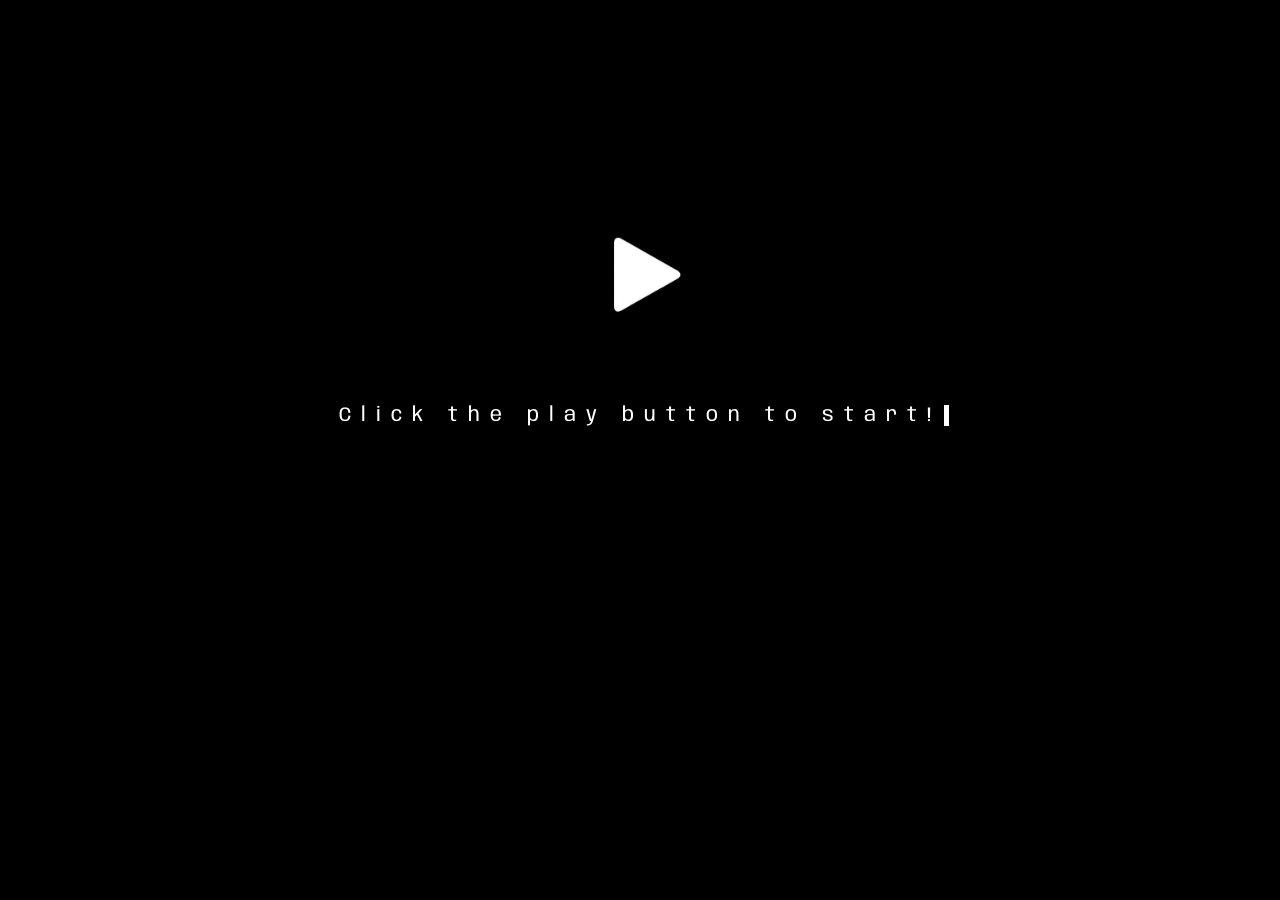
<file: index.html>
<!DOCTYPE html>
<html lang="en">

<head>
    <meta charset="UTF-8">
    <meta name="viewport" content="width=device-width, initial-scale=1.0">
     <link rel="icon" type="image/gif" href="Music.gif">
    <title>MyFavoriteSongs</title>
    <link rel="stylesheet" href="style.css">
    <link rel="preconnect" href="https://fonts.googleapis.com">
<link rel="preconnect" href="https://fonts.gstatic.com" crossorigin>
<link href="https://fonts.googleapis.com/css2?family=Anybody:ital,wght@0,100..900;1,100..900&family=BBH+Bogle&family=Bitcount+Ink:wght@100..900&family=Hanken+Grotesk:ital,wght@0,100..900;1,100..900&family=Zalando+Sans+Expanded:ital,wght@0,200..900;1,200..900&display=swap" rel="stylesheet">
</head>

<body>
    

  
<div class="play">
 <a href="music.html"><img src="play.jpg" alt="Play Button"></a>
        <div class="container">
            <p class="text">Click the play button to start!</p>
        </div>
</div>


 


</body>

</html>
</file>
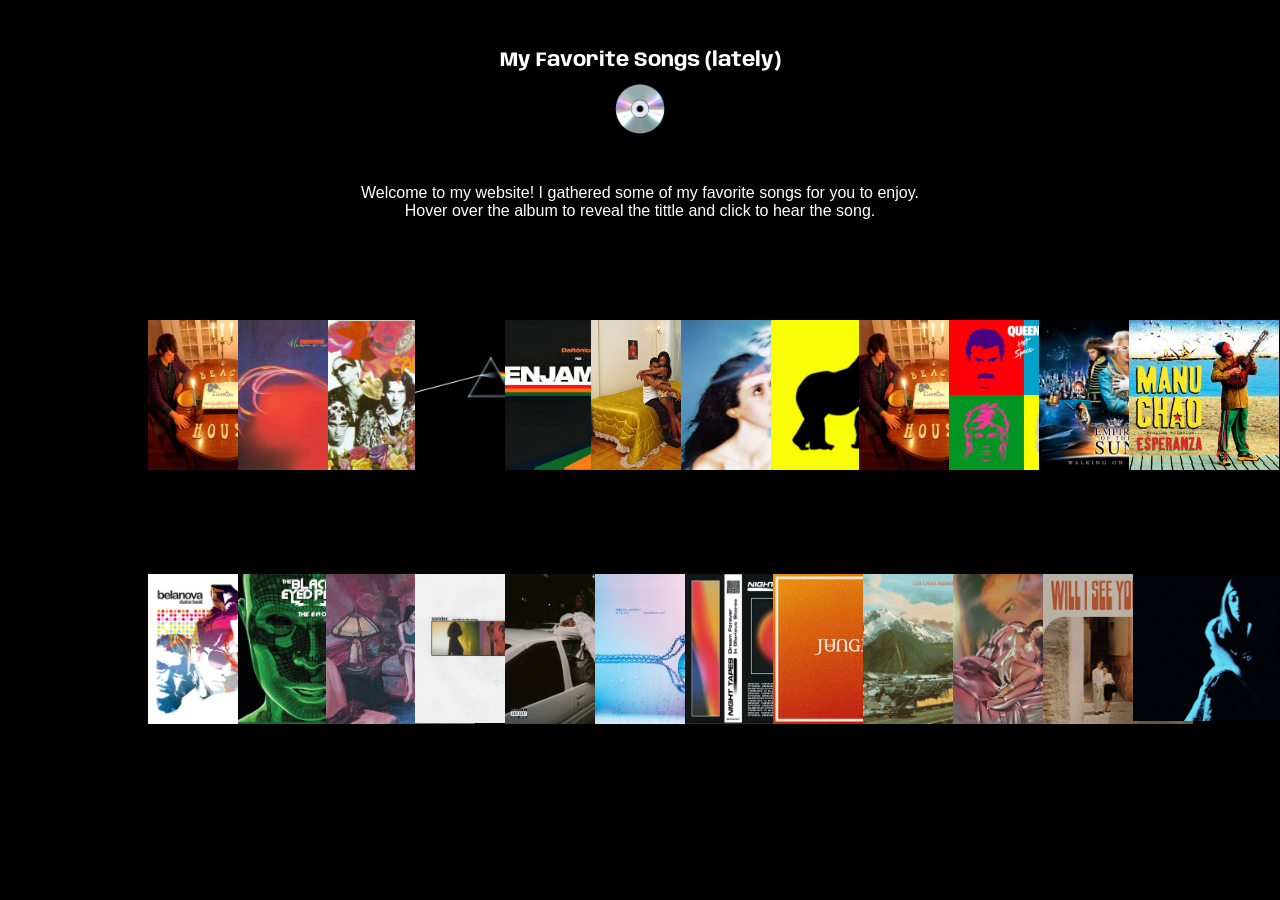
<file: music.html>
<!DOCTYPE html>
<html lang="en">

<head>
    <meta charset="UTF-8">
    <meta name="viewport" content="width=device-width, initial-scale=1.0">
     <link rel="icon" type="image/gif" href="Music.gif">
    <title>MusicPlayer</title>
    <link rel="stylesheet" href="style.css">
    <link rel="preconnect" href="https://fonts.googleapis.com">
<link rel="preconnect" href="https://fonts.gstatic.com" crossorigin>
<link href="https://fonts.googleapis.com/css2?family=Anybody:ital,wght@0,100..900;1,100..900&family=BBH+Bogle&family=Bitcount+Ink:wght@100..900&family=Hanken+Grotesk:ital,wght@0,100..900;1,100..900&family=Zalando+Sans+Expanded:ital,wght@0,200..900;1,200..900&display=swap" rel="stylesheet">
</head>

<body>
    <h1>My Favorite Songs (lately)</h1>
    <div class="gif">
<img src="Music.gif" alt="Music GIF" onclick="window.location.href='index.html';">
</div>

    <div class="bodytext">
    <p>Welcome to my website! I gathered some of my favorite songs for you to enjoy. 
        <br>Hover over the album to reveal the tittle and click to hear the song.<br></p>
</div>
    <div class="slideInRight">
    <div class="songs">
        <div class="song-container"><a href="https://www.youtube.com/watch?v=SDZy5g_iM0g&list=RDSDZy5g_iM0g&start_radio=1"><img src="assets/beachhous.jpg" alt="Myth" class="myth slideInRight"></a><div class="songtittle">Holy Dances by Beach House</div></div>
        <div class="song-container"><a href="https://www.youtube.com/watch?v=PbbUeLkZt74&list=RDPbbUeLkZt74&start_radio=1"><img src="assets/Cocteau.jpg" alt="Cocteau Twins" class="cocteau slideInRight"></a><div class="songtittle">Cherry-coloured Funk by Cocteau Twins</div></div>
        <div class="song-container"><a href="https://www.youtube.com/watch?v=5jMFlNiuszQ&list=RD5jMFlNiuszQ&start_radio=1"><img src="assets/Caifanes.jpg" alt="Caifanes" class="caifanes slideInRight"></a><div class="songtittle">Los Dioses Ocultos by Caifanes</div></div>
        <div class="song-container"><a href="https://www.youtube.com/watch?v=HoLhKJuGhK0&list=RDHoLhKJuGhK0&start_radio=1"><img src="assets/pinkfloyd.jpg" alt="Pink Floyd" class="pinkfloyd slideInRight"></a><div class="songtittle">Us and Them by Pink Floyd</div></div>
        <div class="song-container"><a href="https://www.youtube.com/watch?v=gFwkwo4_YtA&list=RDgFwkwo4_YtA&start_radio=1"><img src="assets/enjambre.jpg" alt="Enjambre" class="enjambre slideInRight"></a><div class="songtittle">Dulce Soledad by Enjambre</div></div>
        <div class="song-container"><a href="https://www.youtube.com/watch?v=K5lJy3tc8lM&list=RDK5lJy3tc8lM&start_radio=1"><img src="assets/fleet.jpg" alt="Blood Orange" class="fleet slideInRight"></a><div class="songtittle">Best to You by Blood Orange</div></div>
        <div class="song-container"><a href="https://www.youtube.com/watch?v=Xcq3xMCcGlI&list=RDXcq3xMCcGlI&start_radio=1"><img src="assets/Imaginal disk.jpg" alt="Imaginal Disk" class="imaginal slideInRight"></a><div class="songtittle">Cry for Me by Magdalena Bay</div></div>
        <div class="song-container"><a href="https://www.youtube.com/watch?v=D9BqbKCo18E&list=RDD9BqbKCo18E&start_radio=1"><img src="assets/Rusowsky.jpg" alt="Rusowsky" class="rusowsky slideInRight"></a><div class="songtittle">BBY Romeo by Rusowsky</div></div>
        <div class="song-container"><a href="https://www.youtube.com/watch?v=O3_2ZMEK1aw&list=RDO3_2ZMEK1aw&start_radio=1"><img src="assets/beachhous.jpg" alt="Beach House" class="beachhouse slideInRight"></a><div class="songtittle">Turtle Island by Beach House</div></div>
        <div class="song-container"><a href="https://www.youtube.com/watch?v=kToCuYfkGI4&list=RDkToCuYfkGI4&start_radio=1"><img src="assets/queen.jpg" alt="Queen" class="queen slideInRight"></a><div class="songtittle">Cool Cat by Queen</div></div>
        <div class="song-container"><a href="https://www.youtube.com/watch?v=rXsQmkz1T7A&list=PLKLWCsIsPFcdU_3YPiUZHi3Qvu9ls4pRF&index=2"><img src="assets/Empire of the Sun.jpg" alt="Empire of the Sun"></a><div class="songtittle">Walking on a Dream by Empire of the Sun</div></div>
        <div class="song-container"><a href="https://www.youtube.com/watch?v=rs6Y4kZ8qtw&list=RDrs6Y4kZ8qtw&start_radio=1"><img src="assets/Manu Chao.jpg" alt="Manu Chao" class="manu slideInRight"></a><div class="songtittle">Me gustas tú by Manu Chao</div></div>

    </div>
</div>


<div class="slideInLeft">
    <div class="partwo">
          <div class="song-container"><a href="https://www.youtube.com/watch?v=Ant86upwJKw&list=RDAnt86upwJKw&start_radio=1"><img src="assets/belanova.jpg" alt="Belanova" class="belanova slideInRight"></a><div class="songtittle">Rosa Pastel by Belanova</div></div>
          <div class="song-container"><a href="https://www.youtube.com/watch?v=gNRNzOERHuY&list=RDgNRNzOERHuY&start_radio=1"><img src="assets/blackeye.jpg" alt="Black Eyed Peas" class="blackeye slideInRight"></a><div class="songtittle">Meet me Halfway by Black Eyed Peas</div></div>
          <div class="song-container"><a href="https://www.youtube.com/watch?v=1kUAAsqAz30&list=RD1kUAAsqAz30&start_radio=1"><img src="assets/strawberryguy.jpg" alt="Strawberry Guy" class="strawberryguy slideInRight"></a><div class="songtittle">Without You by Strawberry Guy</div></div>
          <div class="song-container"><a href="https://www.youtube.com/watch?v=5eSlSDEpZic&list=RD5eSlSDEpZic&start_radio=1"><img src="assets/sonder.jpg" alt="Sonder" class="sonder slideInRight"></a><div class="songtittle">Someone New by Sonder</div></div>
          <div class="song-container"><a href="https://www.youtube.com/watch?v=QeWfknOSMr8&list=RDQeWfknOSMr8&start_radio=1"><img src="assets/bloodo.jpg" alt="Blood Orange" class="bloodo slideInRight"></a><div class="songtittle">Out of your League by Blood Orange</div></div>
          <div class="song-container"><a href="https://www.youtube.com/watch?v=KINuZc9hwqA&list=RDKINuZc9hwqA&start_radio=1"><img src="assets/pastel.jpg" alt="Pastel Ghost" class="pastel slideInRight"></a><div class="songtittle">Ethereality by Pastel Ghost</div></div>
          <div class="song-container"><a href="https://www.youtube.com/watch?v=w64fYHzu7nY&list=RDw64fYHzu7nY&start_radio=1"><img src="assets/forever.jpg" alt="Forever" class="forever slideInRight"></a><div class="songtittle">Forever by Night Tapes</div></div>
          <div class="song-container"><a href="https://www.youtube.com/watch?v=TtgpY9pymHw&list=RDTtgpY9pymHw&start_radio=1"><img src="assets/jungle.jpg" alt="Jungle" class="jungle slideInRight"></a><div class="songtittle">PROBLEMZ by Jungle</div></div>
          <div class="song-container"><a href="https://www.youtube.com/watch?v=XRZS1NrkpJQ&list=RDXRZS1NrkpJQ&start_radio=1"><img src="assets/ligas.jpg" alt="Ligas" class="ligas slideInRight"></a><div class="songtittle">Accidente by Ligas Menores</div></div>
          <div class="song-container"><a href="https://www.youtube.com/watch?v=hgdHwK1MHaI&list=RDhgdHwK1MHaI&start_radio=1"><img src="assets/kali.jpg" alt="Kali" class="kali slideInRight"></a><div class="songtittle">For:You by Kali Uchis</div></div>
          <div class="song-container"><a href="https://www.youtube.com/watch?v=IGgb10A_2c8&list=RDIGgb10A_2c8&start_radio=1"><img src="assets/tss.jpg" alt="TSS" class="tss slideInRight"></a><div class="songtittle">Will I see you Again by The Sacred Souls</div></div>
          <div class="song-container"><a href="https://www.youtube.com/watch?v=PBnperdXD60&list=RDPBnperdXD60&start_radio=1"><img src="assets/tvgirl.jpg" alt="TV Girl" class="tvgirl slideInRight"></a><div class="songtittle">It almost worked by TV Girl</div></div>

        </div>
</div>

</body>
</file>
<file: style.css>
body {
    background-color: black;
}

h1 {
    color: white;
    font-size: 20px;
    text-align: center;
    font-family: 'Anybody', sans-serif;
    margin-top: 50px;
    text-decoration: none;
}

.bodytext {
    color: white;
    font-size: 16px;
    text-align: center;
    font-family: Arial, Helvetica, sans-serif;
    margin-top: 50px;
    margin-bottom: 10px;
}

.songtittle {
    color: white;
    font-size: 20px;
    text-align: center;
    font-family: 'Anybody', sans-serif;
    margin-top: 50px;
    display: none;
}

.play {
    display: flex;
    flex-direction: column;
    align-items: center;
    justify-content: center;
    min-height: 60vh;
}


.songs img:hover,
.partwo img:hover {
    transform: translateY(-50px) !important;
    
}


.play img {
    max-width: 150px;
    max-height: 150px;
    margin: 150px;
        transition: transform 0.3s ease;
}
.play p {
    color: white;
    font-size: 20px;
    text-align: center;
    font-family: 'Anybody', sans-serif;
}

.play img:hover {
    transform: translateY(-10px);
}


.text {
    font-size: 20px;
    margin-top: -100px;
    letter-spacing: 10px;
    font-family: 'Anybody', sans-serif;
    border-right: 5px solid;
    width: 100%;
    white-space: nowrap;
    overflow: hidden;
    animation: typing 2s steps(18), cursor .4s step-end infinite alternate;
}

@keyframes cursor {
    50% {
        border-color: transparent
    }
}

@keyframes typing {
    from {
        width: 0;
    }

    to {
        width: 100%;
    }
}



.songs {
display: flex;
flex-direction: row;
justify-content: flex-start;
align-items: flex-start;
margin-left: 200px;
margin-top: 100px;

}

.songs img {
    margin-left: -60px;
    max-width: 150px;
    max-height: 150px;
    position: relative;
    z-index: 1;
   
}

.partwo {
    display: flex;
    flex-direction: row;
    justify-content: flex-start;
    align-items: flex-start;
    margin-left: 200px;
    margin-top: 100px; 
}

.partwo img {
    margin-left: -60px;
    max-width: 150px;
    max-height: 150px;
    position: relative;
    z-index: 1;
}
.song-container {
    position: relative;
    display: inline-block;
}

.song-container .songtittle {
    display: none;
    position: absolute;
    left: 50%;
    top: 50%;
    transform: translate(-50%, -50%);
    background: rgba(0, 0, 0, 0.7);
    color: #fff;
    padding: 8px 16px;
    border-radius: 8px;
    font-size: 16px;
    pointer-events: none;
    white-space: nowrap;
    z-index: 2;
}

.song-container:hover .songtittle,
.song-container:focus-within .songtittle {
    display: block;
}
.gif {
    display: flex;
    justify-content: center;
    align-items: center;
}
.gif img {
    max-width: 50px;
    max-height: 50px;
}
@keyframes slideInRight {
    from {
        transform: translateX(100%);
        opacity: 0;
    }
    to {
        transform: translateX(0);
        opacity: 1;
    }
}

.slideInRight {
    animation: slideInRight 1s forwards;
}

@keyframes slideInLeft {
    from {
        transform: translateX(-100%);
        opacity: 0;
    }
    to {
        transform: translateX(0);
        opacity: 1;
    }
}

.slideInLeft {
    animation: slideInLeft 2s ease-out; 
}



.songs .song-container:nth-child(1) img { animation-delay: 0s; }
.songs .song-container:nth-child(2) img { animation-delay: 0.15s; }
.songs .song-container:nth-child(3) img { animation-delay: 0.3s; }
.songs .song-container:nth-child(4) img { animation-delay: 0.45s; }
.songs .song-container:nth-child(5) img { animation-delay: 0.6s; }
.songs .song-container:nth-child(6) img { animation-delay: 0.75s; }
.songs .song-container:nth-child(7) img { animation-delay: 0.9s; }
.songs .song-container:nth-child(8) img { animation-delay: 1.05s; }
.songs .song-container:nth-child(9) img { animation-delay: 1.2s; }
.songs .song-container:nth-child(10) img { animation-delay: 1.35s; }
.songs .song-container:nth-child(11) img { animation-delay: 1.5s; }
.songs .song-container:nth-child(12) img { animation-delay: 1.65s; }

.partwo .song-container:nth-child(1) img { animation-delay: 0s; }
.partwo .song-container:nth-child(2) img { animation-delay: 0.15s; }
.partwo .song-container:nth-child(3) img { animation-delay: 0.3s; }
.partwo .song-container:nth-child(4) img { animation-delay: 0.45s; }
.partwo .song-container:nth-child(5) img { animation-delay: 0.6s; }
.partwo .song-container:nth-child(6) img { animation-delay: 0.75s; }
.partwo .song-container:nth-child(7) img { animation-delay: 0.9s; }
.partwo .song-container:nth-child(8) img { animation-delay: 1.05s; }
.partwo .song-container:nth-child(9) img { animation-delay: 1.2s; }
.partwo .song-container:nth-child(10) img { animation-delay: 1.35s; }
.partwo .song-container:nth-child(11) img { animation-delay: 1.5s; }
.partwo .song-container:nth-child(12) img { animation-delay: 1.65s; }

.song-container:hover .songtittle {
  display: block;
}
</file>
